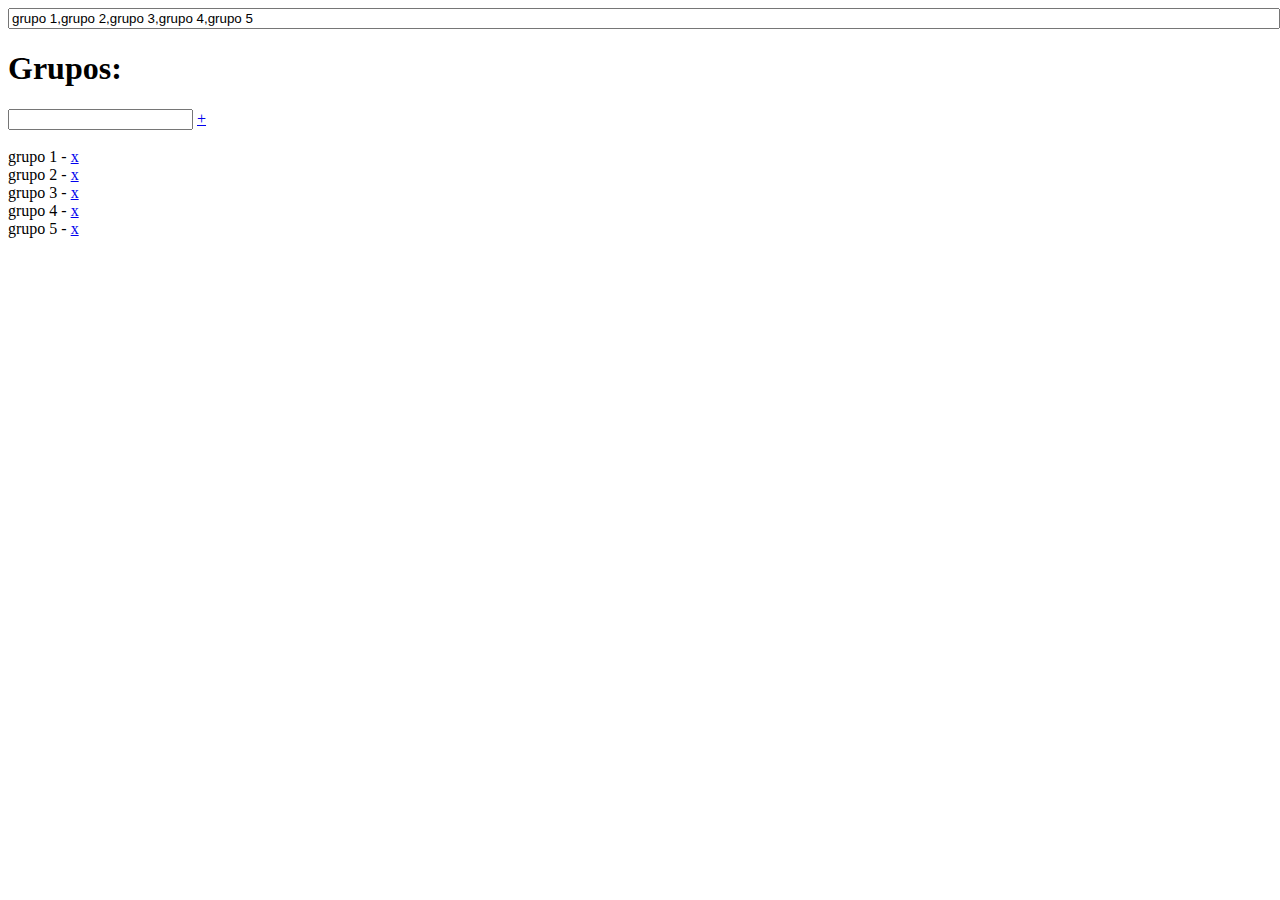
<file: index.html>
<!DOCTYPE html>
<html>
<head>
	<meta charset="utf-8">
	<meta http-equiv="X-UA-Compatible" content="IE=edge">
	<title>Pruebas</title>
	<link rel="stylesheet" href="">
</head>
<body>

	<div>
		<div id="app">
			<div>
				<input type="text" name="grupos[]" v-model="grupos" style="width:100%;">
				<h1>Grupos: </h1>
				<div>
					<input type="text" v-model="caracter"> <!-- v-model="caracter" asociamos con data a vue -->
						<a href="#" @click="addElement()">+</a> <!-- 
							@click="addElement()" aplicamos databinding colocando un medoto llamado addElement() para aplicar
							la accion de almacenar a la variable. 
						-->
				</div>
				<br>
				<!--
					 utilizamos v-for para recorrer todos los registros de grupos, le anexamos la variable index
					 con el proposito de al querer aplicar eliminar, se utilice como identificador de la fila que se
					 esta eliminando o dato.
					 A su vez se esta agregando un metodo llamado delElement(index) para eliminar tal registro o fila
					 -->
				<div class="opciones" v-for="(opt, index) in grupos">
					<span>{{ opt }}</span> -  <a href="#" @click="delElement(index)">x</a>
				</div>

				
			</div>
		</div>
	</div>
	

	<script src="js/vue.js"></script>
	<script>
		
				var app = new Vue({
					el:'#app', // agregamos el elemento que vamos a cargar las instancias de vue
					data:{
						grupos:['grupo 1', 'grupo 2', 'grupo 3', 'grupo 4', 'grupo 5'], //una variable llamada grupos
						caracter:'' // variable caracter el cual hace enlace con el input text del html con el fin de usarlo como medio de almacenamiento para grupos
					},
					methods: {
						// este metodo addElement() se utiliza como opcion para almacenar un registro
						addElement(){
							this.grupos.push(this.caracter); // se utiliza push para poder cargar en el array grupos lo que se encuentra en this.caracter
							this.caracter = ''; // se limpia el input luego de enviar el valor
						},

						// este metodo delElement(index) es para eliminar del html el elemento del array mostrado
						delElement(index){
							this.grupos.splice(index,1); // se utiliza splice para eliminar elementos de la html
							
						}
					}
				})
	</script>
</body>
</html>
</file>
